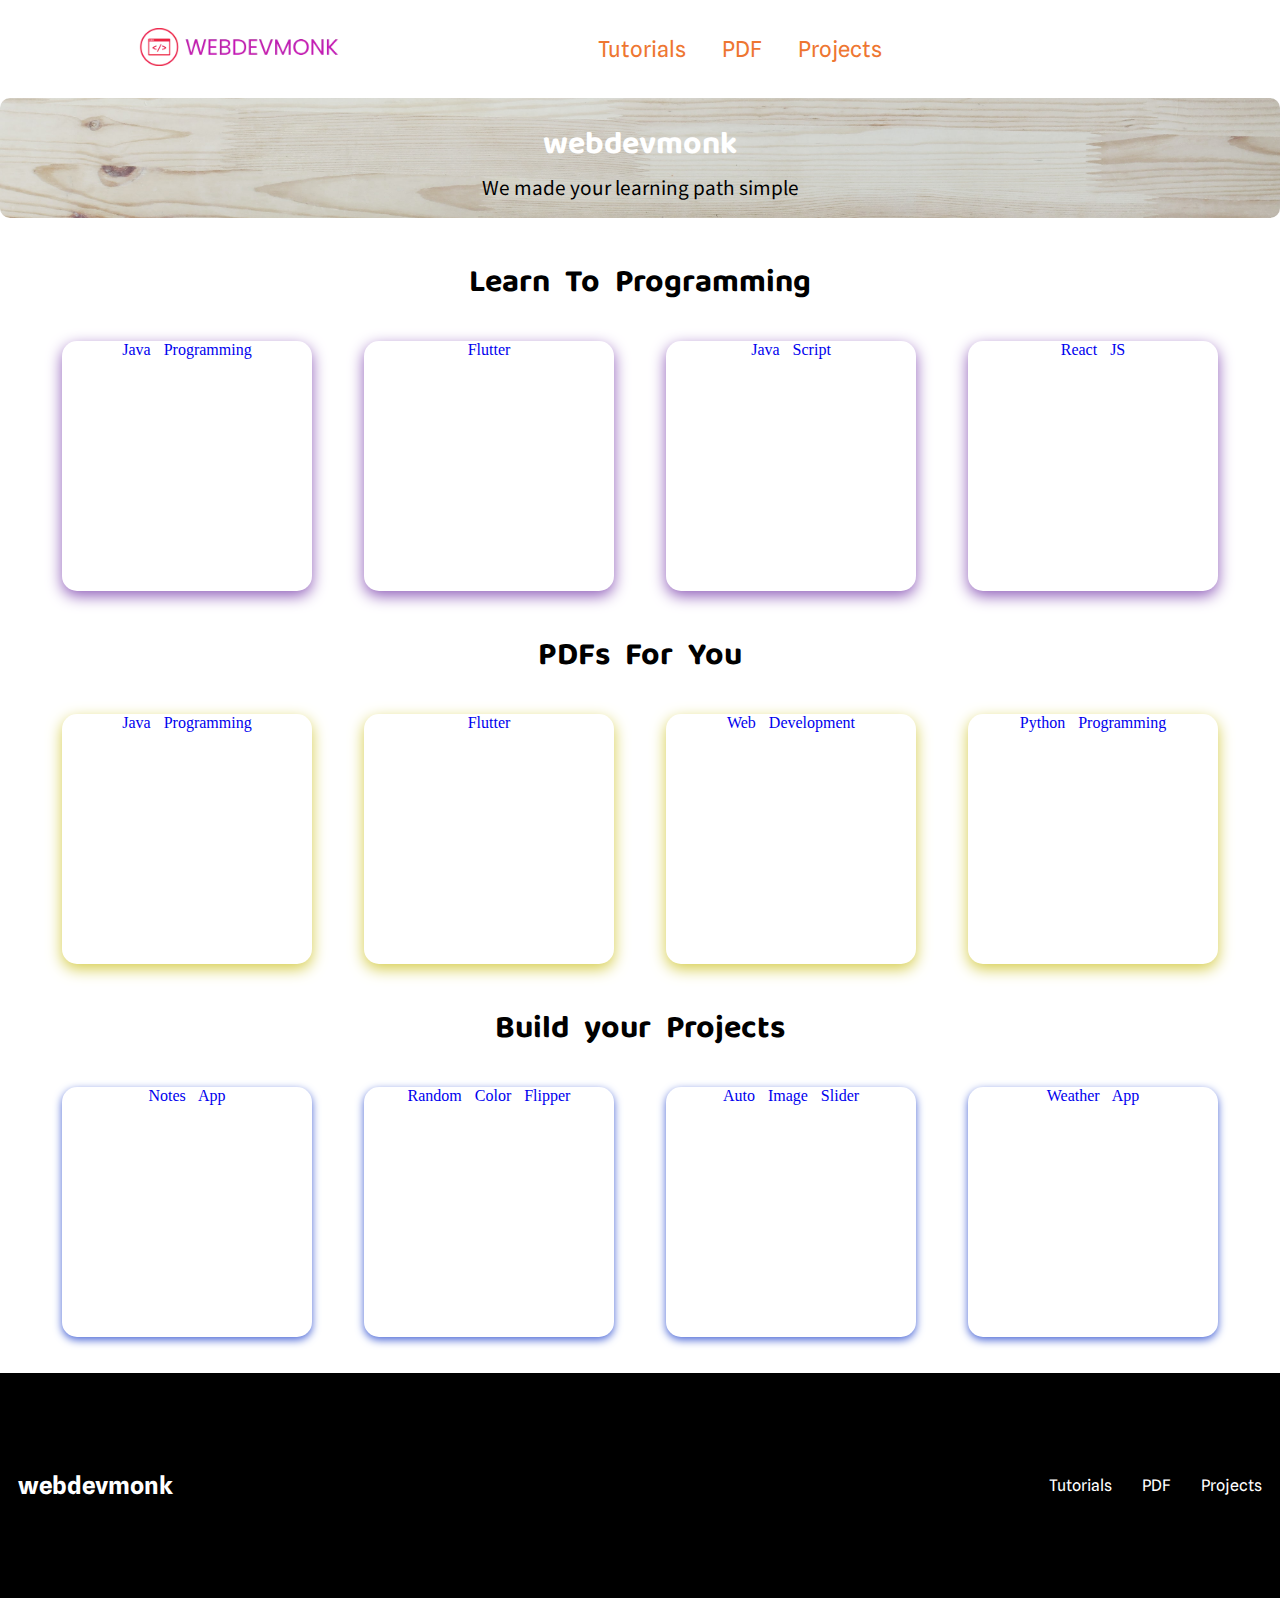
<file: index.html>
<!DOCTYPE html>
<html lang="en">
<head>
     <meta charset="UTF-8">
     <meta http-equiv="X-UA-Compatible" content="IE=edge">
     <meta name="viewport" content="width=device-width, initial-scale=1.0">
     <link rel="stylesheet" href="main.css"> 
     <link rel="shortcut icon" href="fav.png" type="image/x-icon">
     <link rel="stylesheet" href="https://cdnjs.cloudflare.com/ajax/libs/font-awesome/6.2.0/css/all.min.css" integrity="sha512-xh6O/CkQoPOWDdYTDqeRdPCVd1SpvCA9XXcUnZS2FmJNp1coAFzvtCN9BmamE+4aHK8yyUHUSCcJHgXloTyT2A==" crossorigin="anonymous" referrerpolicy="no-referrer" />
     <title>webdevmonk</title>
</head>
<body>
     <nav>
         <a href="./index.html"> <img src="./webmonk.png" width="200px"></a>
  
          <ul>
              <a href="../tutorials/tutorials-main-page.html"><li>Tutorials</li></a>
              <a href="../pdfs/tutorials-pdf-version.html"><li>PDF</li></a>
               <a href="../projects/projects-main-page.html"><li>Projects</li></a>
          </ul>
          <div class="menu" id="menu">
               <i class="fa-solid fa-bars" id="opens" onclick></i>
               <i class="fa-sharp fa-solid fa-xmark" id="closes" onclick></i>
         </div>
       </nav>
               <header>
                    <h1>webdevmonk</h1>
                   
                    <p>We made your learning path simple</p>
               </header>
                         <main>
                                   
                                   <div class="column1">
                                        <div class="text"> 
                                        <h1>Learn To Programming</h1>
                                        </div>
                                        <div class="cards"> 
                                             <a href="../tutorials/tutorials-main-page.html"><div class="card">Java Programming</div></a>
                                               <a href="../tutorials/tutorials-main-page.html"><div class="card">Flutter</div></a>
                                                 <a href="../tutorials/js.html"><div class="card">Java Script</div></a>
                                                     <a href="../tutorials/tutorials-main-page.html"><div class="card">React JS</div></a>
                                        </div>
                                   </div>
                                   <div class="column2">
                                        <div class="text"> 
                                        <h1>PDFs For You</h1>
                                        </div>
                                        <div class="cards"> 
                                             <a href="../pdfs/tutorials-pdf-version.html"><div class="card">Java Programming</div></a>
                                             <a href="../pdfs/tutorials-pdf-version.html"><div class="card">Flutter</div></a>
                                                 <a href="../pdfs/tutorials-pdf-version.html"><div class="card">Web Development</div></a>
                                                     <a href="../pdfs/tutorials-pdf-version.html"><div class="card">Python Programming</div></a>
                                        </div>
                                   </div>
                                   <div class="column3">
                                        <div class="text"> 
                                        <h1>Build your Projects</h1>
                                        </div>
                                        <div class="cards"> 
                                             <a href="../projects/projects-main-page.html"><div class="card">Notes App</div></a>
                                             <a href="../projects/projects-main-page.html"><div class="card">Random Color Flipper</div></a>
                                                 <a href="../projects/projects-main-page.html"><div class="card">Auto Image Slider</div></a>
                                                     <a href="../projects/projects-main-page.html"><div class="card">Weather App</div></a>
                                        </div>
                                   </div>
                         </main>
                                   <footer>
                                        <a href="../main/index.html"><h2>webdevmonk</h2></a>
                                        <ul>
                                             <ul>
                                                  <a href="../tutorials/tutorials-main-page.html"><li>Tutorials</li></a>
                                                  <a href="../pdfs/tutorials-pdf-version.html"><li>PDF</li></a>
                                                   <a href="../projects/projects-main-page.html"><li>Projects</li></a>
                                              </ul>
                                        </ul>
                                   </footer>
<script src="code.js"></script>
</body>
</html>
</file>
<file: main.css>
@import url('https://fonts.googleapis.com/css2?family=Abel&family=Anek+Devanagari:wght@300&family=Baloo+Paaji+2&family=Inter+Tight:wght@200&family=Julius+Sans+One&family=League+Gothic&family=Manuale&family=Noto+Sans+KR:wght@300&family=Paytone+One&family=Roboto&family=Signika+Negative&family=Spline+Sans&family=Unbounded:wght@300&display=swap'); 
*{
      box-sizing: border-box;
      margin: 0%;
      padding: 0%;
     --nav:rgb(255, 255, 255);
     --main:rgb(255, 255, 255);
     --footer: black;
     --header:white;
     --listcolor:rgb(238, 118, 49);
     --listfont: 'Spline Sans', sans-serif;
     --listsize:22px;
     --h1:'Baloo Paaji 2', cursive;
     --para: 'Noto Sans KR', sans-serif;
     --parasize:19px;
     --h2:'Anek Devanagari', sans-serif;
     --h3: 'Signika Negative', sans-serif;
      --para2size:18px;

}
nav{
     width: 100%;
     background-color:var(--nav);
     padding: 18px;
     display: flex;
     justify-content: space-around;
     align-items: center;
}

nav ul{
     display: flex;
     
}
nav ul li{
     font-size: var(--listsize);
     font-family: var(--listfont);
     padding: 18px;
     list-style: none;
     color: var(--listcolor);
}
nav ul a{
     text-decoration: none;
}
header{
     width: 100%;
     background: white;height: 302pxvh;
     border-radius: 10px;
     padding: 18px;
     text-align: center;
     padding: 18px;
     display:flex;
     flex-direction: column;
     align-items: center;
     justify-content: center;
     background: url('./header.jpg');
     background-position:bottom;
 
     background-size: cover;
}
header h1{
     font-family: var(--h1);
     color:rgb(255, 255, 255);
   
}
 
header p{
      font-family: var(--para);
      font-size: var(--parasize);
}
main{
     width: 100%;
     padding: 18px;
}
main h1{
     font-family: var(--h1);
}
main p{
     font-family: var(--para);
     font-size: var(--parasize);
}
.column1,.column2,.column3{
     width: 100%;
     padding: 18px;
     display: flex;
     flex-wrap: wrap;
     justify-content: space-around;
     text-align: center;
     flex-direction: column;
     gap:30px;
     word-spacing: 9px;
}
.column1 .cards,.column2 .cards, .column3 .cards{
     display: flex;
     justify-content: space-around;
}
.column1 .cards a, .column2 .cards a, .column3 .cards a{
     text-decoration: none;
}
.column1 .cards .card {
     width:250px;
     height: 250px;
     border-radius: 15px;
     box-shadow: 0 5px 15px rgb(144, 95, 186);
}
.column2 .cards .card{
     width: 250px;
     height: 250px;
     border-radius: 15px;
     box-shadow: 0 5px 15px rgb(214, 205, 75);
}
.column3 .cards .card{
     width: 250px;
     height: 250px;
     border-radius: 15px;
     box-shadow: 0 3px  9px rgb(75, 103, 214); 
}
 

footer{
     width: 100%;
     display: flex;
     justify-content: space-between;
     background-color: black;
     padding: 18px;
     height: 25vh;
     align-items: center;
     
     font-family: var(--listfont);
}
footer a{
     text-decoration: none;
     color: white;
}
 
footer li{
     list-style: none;
}
footer ul{
     display: flex;
     gap:30px;
}
i{
     color:black;
     font-size: 25px;
      
}
#opens{
     display: none;
}
#closes{
     display: none;
}
/*   P R O J E C T S */
.projects{
     display: flex;
     flex-direction: column;
     width: 100%;
     gap:50px;
}
.project {
     display: flex;
     justify-content: space-around;
}
/******  P D F ********/
.pdfs{
     width: 100%;
     display: flex;
     justify-content: center;
     align-items: center;
     flex-direction: column;
     gap:30px;
}
.pdfs a{
text-decoration: none;
width: 80%;
text-align: center;
font-family: var(--h1);
letter-spacing: 1.5px;
font-size: 22px;
 
}
.pdfs .py{
     padding: 30px;
     border-radius: 18px;
     color:rgb(3, 3, 3);
     background-color: rgb(133, 144, 246);
}
@media screen and (max-width:800px) {
    nav{
     justify-content: space-around;
     width: 100%;
     text-align: center;
    }
    #opens{
     display: block;
   }
     #closes{
          display: none;
     }
    nav ul{
     position: absolute;
     flex-direction: column;
     background-color: white;
     width: 100%;
     top:12%;
     z-index: 1;
     display: none;
   
     }
     
     header{
          width: 100%;
          flex-wrap: wrap;
        
     }
     main{
          width: 100%;
     }
     main h1{
          font-size: 21px;
          word-spacing: 3px;
     }
     .column1,.column2,.column3{
          flex-direction: column;
          justify-content: center;
          align-items: center;
          padding: 10px; 
          
          
     }
     .column1 .cards, .column2 .cards, .column3 .cards{
          display: flex;
          justify-content: space-around;
          flex-direction: column;
          gap:30px;
          
     }
     .column1 .cards .card,.column2 .cards .card, .column3 .cards .card{
          width:200px;
          height: 200px;
     }
     footer{
          flex-direction: column;
          width: 100%;
          padding: 15px;
          height: 50vh;
          justify-content: center;
          text-align: center;
     }
     footer h2{
          margin-bottom: 15px;
     }
     footer ul{
          flex-direction: column;
          gap:20px;
     }
}
</file>
